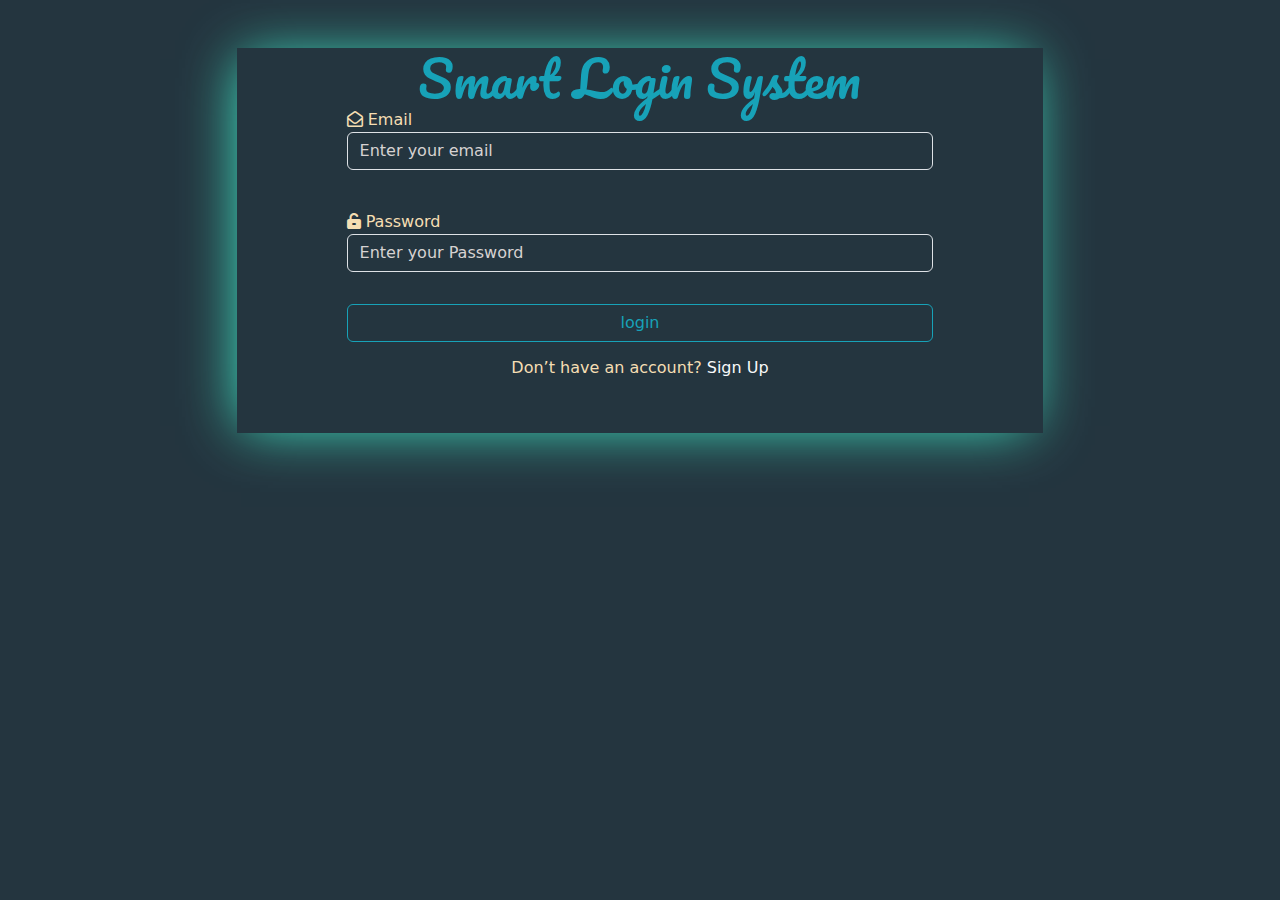
<file: index.html>
<!DOCTYPE html>
<html lang="en">
<head>
    <meta charset="UTF-8">
    <meta name="viewport" content="width=device-width, initial-scale=1.0">
    <title>Smart Login</title>
    <link rel="icon" href="./login-icon-19.jpg">
    <link rel="stylesheet" href="./bootstrap-5.3.0-dist/css/bootstrap.min.css">
    <link rel="stylesheet" href="./css/all.min.css">
    <link rel="stylesheet" href="./css/sweetalert2.all.min.js">

    <link  rel="stylesheet" href="./css/style.css" >
    
    
</head>
<body>



 <div class="m-auto my-5 content pb-5" >
    <h1 class="mt-5">Smart Login System</h1>
    <div class="container ">
        <div class="  m-auto  w-75">
            <!-- <h2 class="mt-3">
                <i class="fa-solid fa-bookmark"></i>
                Bookmark your favorite sites
                <i class="fa-solid fa-bookmark"></i>
              </h2> -->
    <form action="" method="get" target="_blank" >
        <label class=" "><i class="fa-regular fa-envelope-open"></i> Email</label>
        <input type="text" id="email" name="email" class="form-control mb-3 text-light" onblur="nameVal" placeholder="Enter your email"/>
        <label id="text-message" class="text-danger fw-lighter text-center w-100 d-none"> Wrong Email or Password...</label>
        <br>
    
        <label class=""><i class="fa-solid fa-unlock-keyhole"></i> Password</label>
        <input type="password" id="pass" name="pass" class="form-control mb-3 text-light" placeholder="Enter your Password"/>
        
    </form>
        <button class="btn px-5 my-3 position-relative w-100" id="bton1" onclick="ifTru()" type="submit">login</button>
        <div class="sign">
            <h3 class=" fs-6 ">Don’t have an account? <a href="SignUp.html"  class="text-decoration-none text-light">Sign Up </a></h3>

        </div>
    
        </div>
    </div>
    
</div>
    <!-- <input type="text" id="webSearch" onkeyup="searchWebsite('bgsuccess')" placeholder="search" class="form-control w-50 m-auto"/> -->
    


 
      <script src="./bootstrap-5.3.0-dist/js/bootstrap.bundle.min.js"></script>
     
      
      <script src="index.js"></script>
      <!-- <script src="js.js"></script> -->
</body>
</html>
</file>
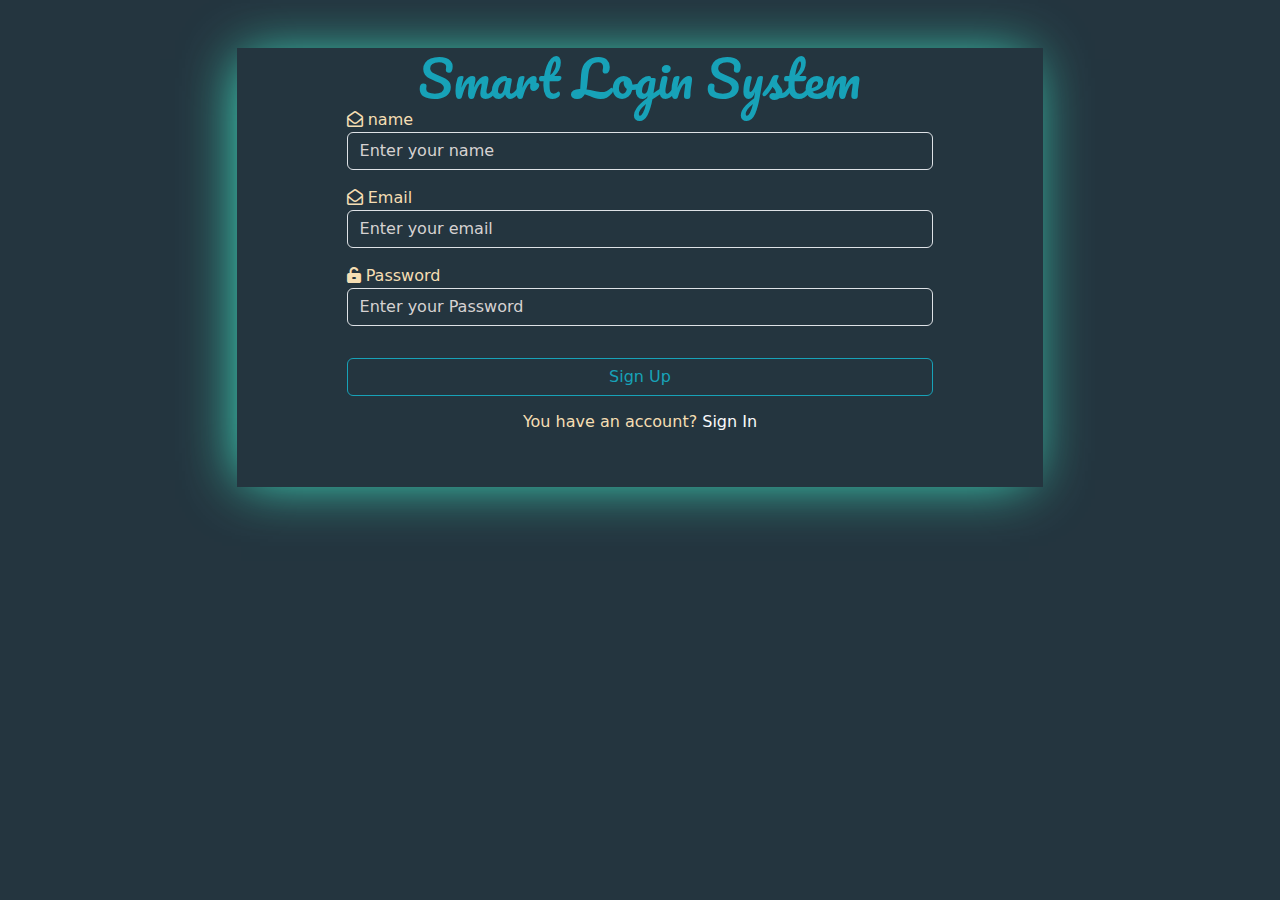
<file: SignUp.html>
<!DOCTYPE html>
<html lang="en">

<head>
    <meta charset="UTF-8">
    <meta name="viewport" content="width=device-width, initial-scale=1.0">
    <title>SignUp</title>
    <link rel="icon" href="./sign.webp">
    <link rel="stylesheet" href="./bootstrap-5.3.0-dist/css/bootstrap.min.css">
    <link rel="stylesheet" href="./css/all.min.css">
    <link rel="stylesheet" href="./css/sweetalert2.all.min.js">

    <link rel="stylesheet" href="./css/style.css">


</head>

<body>



    <div class="m-auto my-5 content pb-5">
        <h1 class="mt-5">Smart Login System</h1>
        <div class="container ">
            <div class="  m-auto  w-75">
             
                <label class=" "><i class="fa-regular fa-envelope-open"></i> name</label>
                <input type="text" id="name" class="form-control mb-3 text-light" onblur="nameVal"
                    placeholder="Enter your name" />

                <label class=" "><i class="fa-regular fa-envelope-open"></i> Email</label>
                <input type="text" id="email" class="form-control mb-3 text-light" onblur="nameVal"
                    placeholder="Enter your email" />
        <label id="text-message2" class="text-danger fw-lighter text-center w-100 d-none"> This Email is already Signed Up...</label>


                <label class=""><i class="fa-solid fa-unlock-keyhole"></i> Password</label>
                <input type="password" id="pass" class="form-control mb-3 text-light"
                    placeholder="Enter your Password" />


                <button class="btn px-5 my-3 position-relative w-100" id="bton2"
                    onclick="createEmail() ">Sign Up</button>
                <div class="sign">
                    <h3 class=" fs-6 ">You have an account? <a href="index.html" class="text-decoration-none text-light">Sign In </a>
                    </h3>

                </div>
            </div>
        </div>

    </div>
    <!-- <input type="text" id="webSearch" onkeyup="searchWebsite('bgsuccess')" placeholder="search" class="form-control w-50 m-auto"/> -->




    <script src="./bootstrap-5.3.0-dist/js/bootstrap.bundle.min.js"></script>

    <script src="index.js"></script>
</body>

</html>
</file>
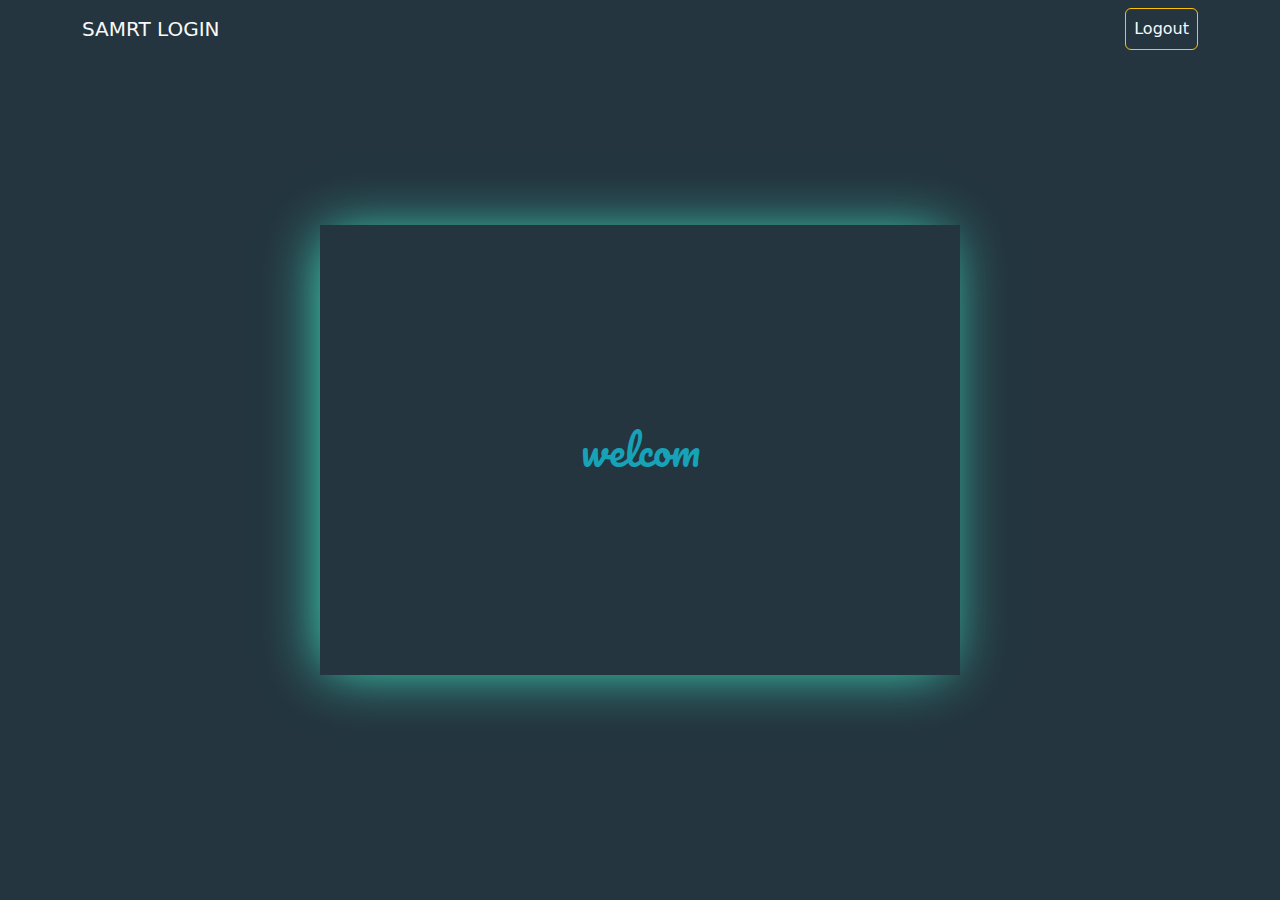
<file: welcom.html>
<!DOCTYPE html>
<html lang="en">

<head>
    <meta charset="UTF-8">
    <meta name="viewport" content="width=device-width, initial-scale=1.0">
    <title>welcome</title>
    <link rel="icon" href="./welcom.jpeg">
    <link rel="stylesheet" href="./bootstrap-5.3.0-dist/css/bootstrap.min.css">
    <link rel="stylesheet" href="./css/all.min.css">
    <link rel="stylesheet" href="./css/sweetalert2.all.min.js">
    <link rel="stylesheet" href="./index.html">

    <link rel="stylesheet" href="./css/style.css">
    

</head>

<body onload="final()">
    

    <div class="m-auto mt-auto vh-100 pb-5 w-100 ">
        <nav class="navbar navbar-expand-lg  bg-transparent ">
            <div class="container justify-content-between">
              <a class="navbar-brand text-light" href="#">SAMRT LOGIN</a>
              <button class="navbar-toggler" type="button" data-bs-toggle="collapse" data-bs-target="#navbarSupportedContent" aria-controls="navbarSupportedContent" aria-expanded="false" aria-label="Toggle navigation">
                <span class="navbar-toggler-icon"></span>
              </button>
              <div class="collapse navbar-collapse justify-content-end " id="navbarSupportedContent">
                <ul class="navbar-nav mb-2 mb-lg-0 ">
                  <li class="nav-item ">
                    <a class="nav-link btn btn-outline-warning text-decoration-none border border-warning text-light" aria-current="page" href="index.html">Logout</a>
                  </li> 
                </ul>
              
              </div>
            </div>
          </nav>
        <div class="container  mt-auto wl ">
            <div class="content position-absolute top-50 translate-middle  start-50 w-50 h-50  "id='broken' >
                <h1 class="position-absolute top-50 start-50 translate-middle display-6" id="message">  </h1>
            </div>
        </div>

    </div>

    <!-- <input type="text" id="webSearch" onkeyup="searchWebsite('bgsuccess')" placeholder="search" class="form-control w-50 m-auto"/> -->




    <script src="./bootstrap-5.3.0-dist/js/bootstrap.bundle.min.js"></script>
    <script src="index.js"></script>

  
    <!-- <script src="js.js"></script> -->
</body>

</html>
</file>
<file: css/style.css>
@import url('https://fonts.googleapis.com/css2?family=Montserrat:ital,wght@0,300;0,400;0,500;0,600;0,800;1,200;1,500;1,600;1,800&family=Pacifico&family=Poppins:ital,wght@0,100;0,200;1,100&display=swap');
@import url('https://fonts.googleapis.com/css2?family=Montserrat:ital,wght@0,300;0,400;0,500;0,600;0,800;1,200;1,500;1,600;1,800&family=Pacifico&family=Poppins:ital,wght@0,100;0,200;1,100&family=Righteous&display=swap');


body{
    color: wheat;
    /* color: rgb(33, 37, 41); */
    background-color:  rgb(36, 53, 63);

}

*{
box-sizing: border-box;
    margin: 0;
    padding: 0;
  }

  ::selection{
    background-color:#fec260 ;
    color: #3ca55c;
  }

h1{
    /* margin-top:40; */
    width: fit-content;
    font-family: "Pacifico", cursive;
    font-weight: 500;
    font-size: 50px;
    color:rgb(23, 162, 184);
    position: relative;
    margin:auto;
    
}
/* 
h1::before {
    content: "";
    position: absolute;
    width: 100%;
    height: 25%;
    left: 0;
    bottom: 10px;
    background-color:ivory;
    transition: height 350ms;
    z-index: -1;
} */

/* h1:hover::before{
    height:57%;
} */

h2{
    color:rgb(33, 37, 41);
    font-family:"Righteous",cursive;
    width: fit-content;
    -webkit-background-clip: text;
    -webkit-text-fill-color: transparent;


    margin: auto;
    line-height: 30px;
    background-image: linear-gradient(to right, #3ca55c, #b5ac49);
        
}

button{
    background-color:transparent !important ;
    color: aliceblue !important;
    /* border:!important; */
    border-color:rgb(23, 162, 184)!important;
    color: rgb(23, 162, 184) !important;
    
    width:fit-content !important;
  
transition: all 1s;
}
button:hover{
background-color: rgb(23, 162, 184) !important;
color: white !important;
}

#btn1{
    background-color: #8a9e23!important;
}
#btn1:hover{
    background-color: #9faa66 !important;
    border: 1px solid black !important;
}

#btn2{
    background-color: red !important;
}

#btn2:hover{
    background-color: rgb(173, 5, 5) !important;
    border: 1px solid black  !important;
}

::placeholder { 
    color: rgb(214, 210, 210) !important;;
    /* opacity: .1; */
  }

input{
    background-color: transparent !important;
    color: #fff !important;


}
input:focus{
    box-shadow: none!important;
    /* border-color: rgb(248, 153, 29)!important;   */
}

span{
    background-color: orange;
}

.content{
    width: 63%;
    border: 2px;
    box-shadow: -5px 2px 54px -9px rgb(66, 245, 209);
    /* border-top: 2px black  dotted;
    border-bottom: 2px black  dotted; */

}

.sign{
    font-weight: 400;
    text-align: center;
}

a:hover{
    text-decoration:underline !important;
}
.group {
    box-shadow: -5px 2px 54px -9px rgb(66, 245, 209);
}
/* .navbar {
    position: relative !important;
  
    display: flex !important;
    flex-wrap: wrap !important;
    align-items: center !important;
     
    justify-content: space-between !important;
    padding: 0.5rem 1rem !important;
} */
</file>
